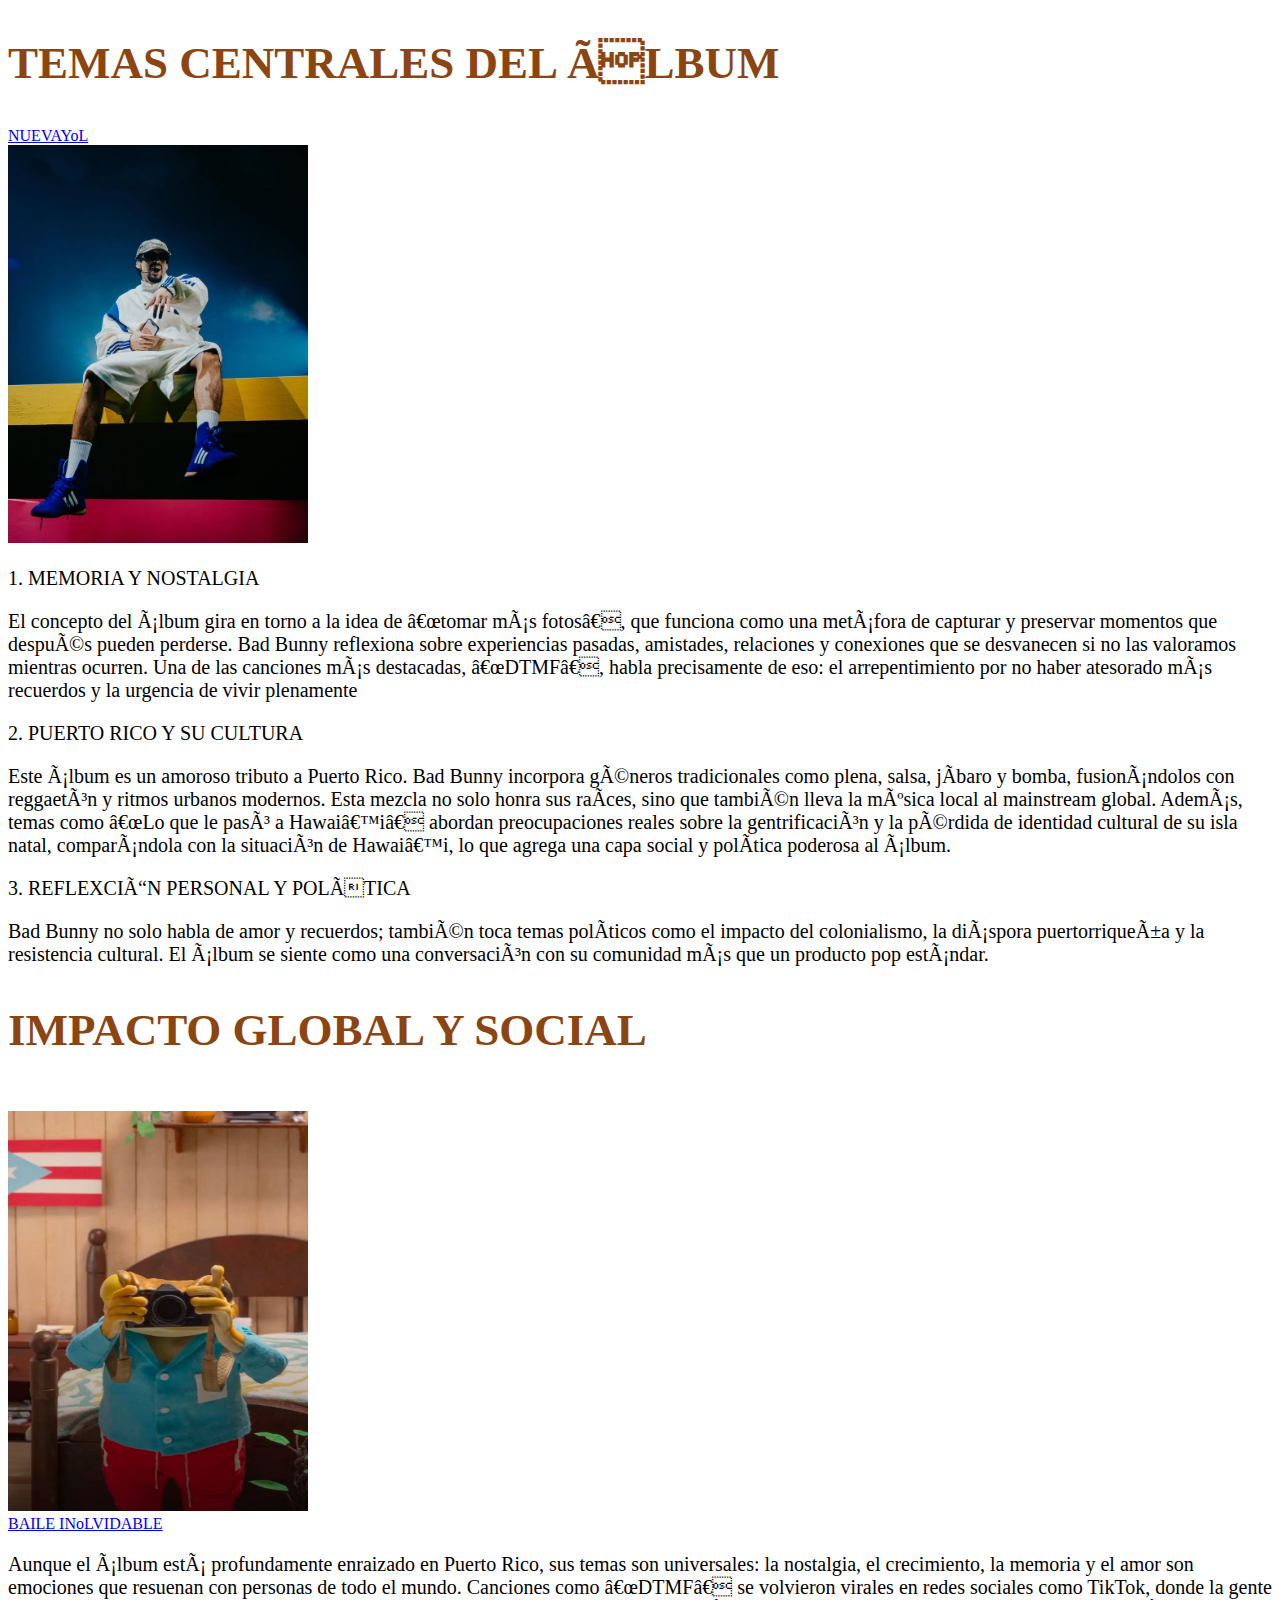
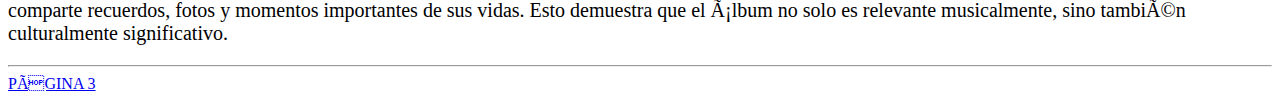
<file: index2.html>
<!DOCTYPE html>
<html lang="es">
    <head>
        <meta charset="UFT-8>">
        <meta name="viewport" content="width=device-width, initial-scale=1.0">
        <title>DEBÍ TIRAR MÁS FOTOS</title>
        <link rel="stylesheet" href="style2.css">
    </head>
    <body>
        <h2>TEMAS CENTRALES DEL ÁLBUM</h2>
        <a hreF="https://youtu.be/zAfrPjTvSNs?si=e4n48bnKuzBZxQoG">NUEVAYoL</a>
        <br>
        <img src="Imagenes/Bad 6.jpg" width="300">
        <br>
        <p>1. MEMORIA Y NOSTALGIA</p>
        <p1>El concepto del álbum gira en torno a la idea de “tomar más fotos”, que funciona como una metáfora de capturar y preservar momentos que después pueden perderse. Bad Bunny reflexiona sobre experiencias pasadas, amistades, relaciones y conexiones que se desvanecen si no las valoramos mientras ocurren. 
Una de las canciones más destacadas, “DTMF”, habla precisamente de eso: el arrepentimiento por no haber atesorado más recuerdos y la urgencia de vivir plenamente</p1>
<p>2. PUERTO RICO Y SU CULTURA</p>
<p1>Este álbum es un amoroso tributo a Puerto Rico. Bad Bunny incorpora géneros tradicionales como plena, salsa, jíbaro y bomba, fusionándolos con reggaetón y ritmos urbanos modernos. Esta mezcla no solo honra sus raíces, sino que también lleva la música local al mainstream global.
Además, temas como “Lo que le pasó a Hawai’i” abordan preocupaciones reales sobre la gentrificación y la pérdida de identidad cultural de su isla natal, comparándola con la situación de Hawai’i, lo que agrega una capa social y política poderosa al álbum.</p1>
<p>3. REFLEXCIÓN PERSONAL Y POLÍTICA</p>
<p1>Bad Bunny no solo habla de amor y recuerdos; también toca temas políticos como el impacto del colonialismo, la diáspora puertorriqueña y la resistencia cultural. El álbum se siente como una conversación con su comunidad más que un producto pop estándar.</p1>
<br>
<h2> IMPACTO GLOBAL Y SOCIAL</h2>
<br>
<img src="Imagenes/Concho 1.jpg" width="300" height="400">
<br>
<a href="https://youtu.be/a1Femq4NPxs?si=wq7WRzEjqFnWzhOa"> BAILE INoLVIDABLE</a>
<p>Aunque el álbum está profundamente enraizado en Puerto Rico, sus temas son universales: la nostalgia, el crecimiento, la memoria y el amor son emociones que resuenan con personas de todo el mundo. Canciones como “DTMF” se volvieron virales en redes sociales como TikTok, donde la gente comparte recuerdos, fotos y momentos importantes de sus vidas.
Esto demuestra que el álbum no solo es relevante musicalmente, sino también culturalmente significativo.</p>
<hr>
<a href="index3.html"(PÁGINA3)target="self">PÁGINA 3</a>
    </body>
</html>
</file>
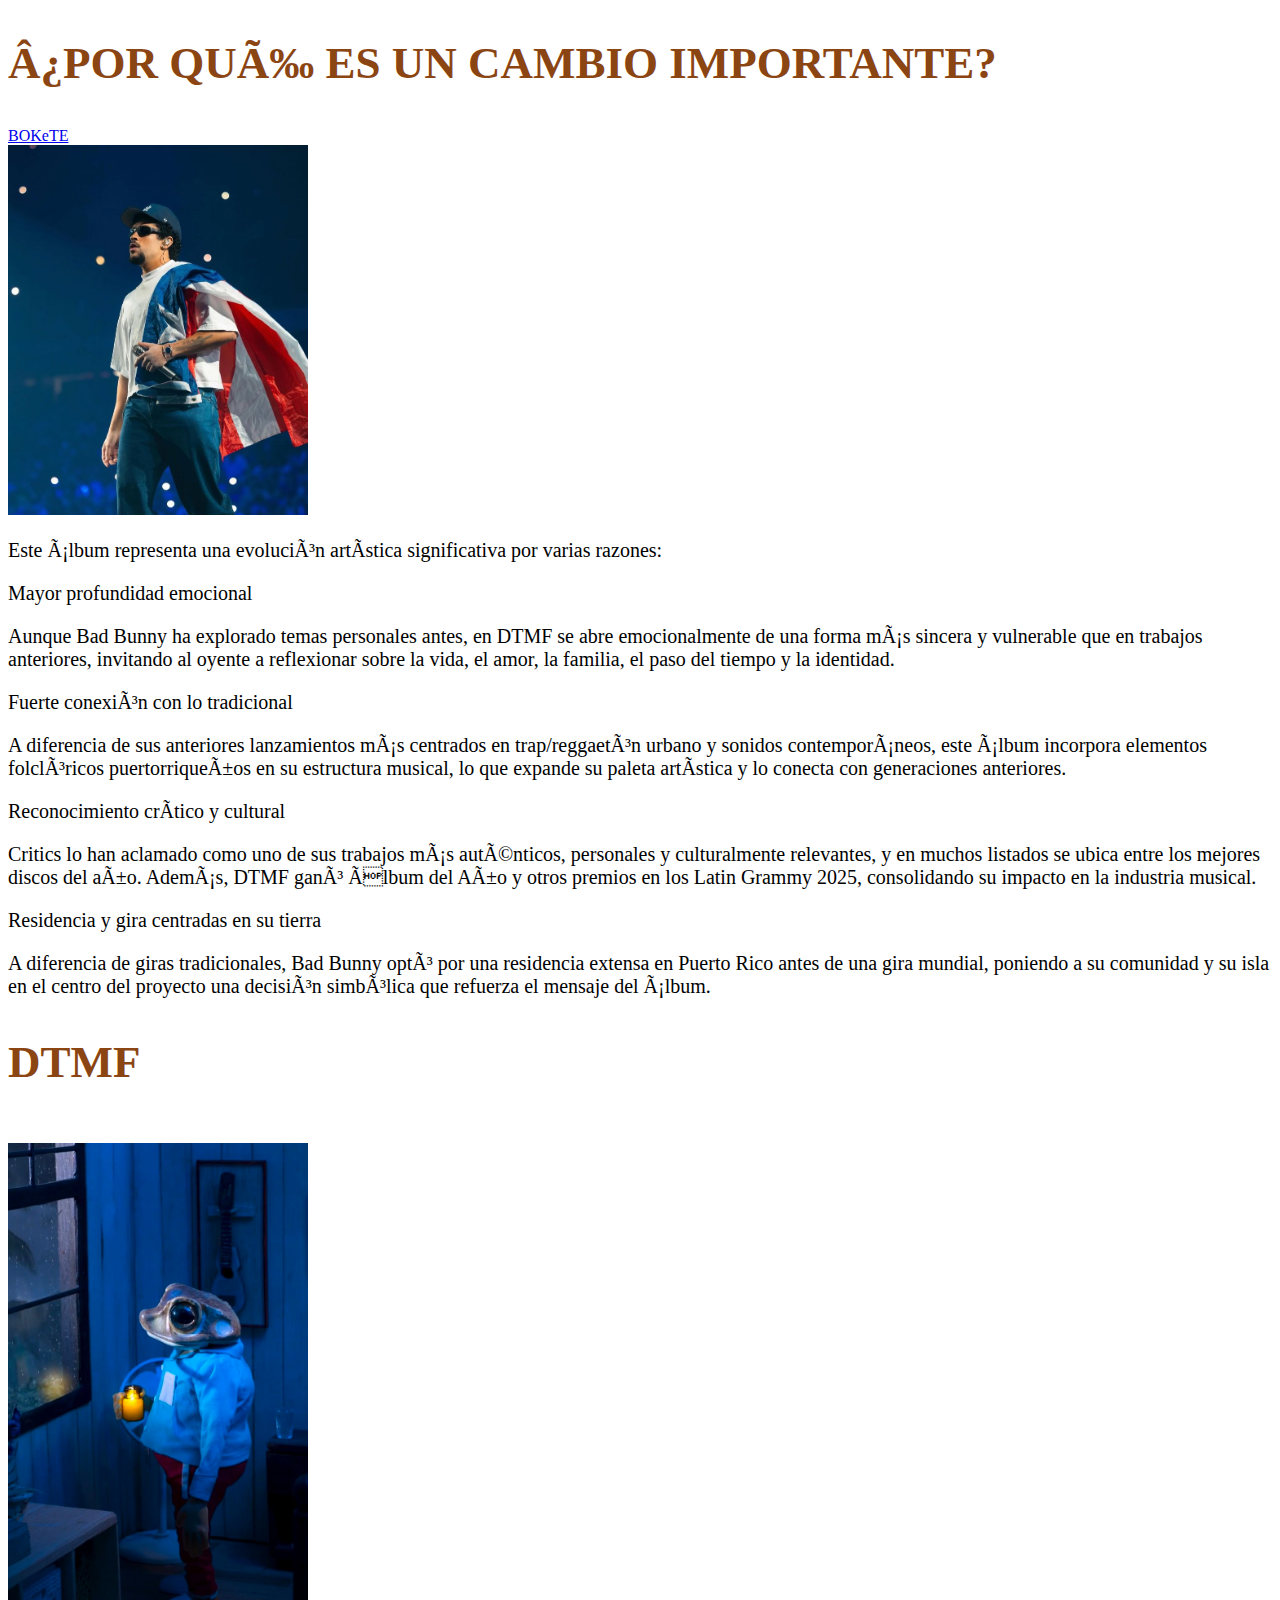
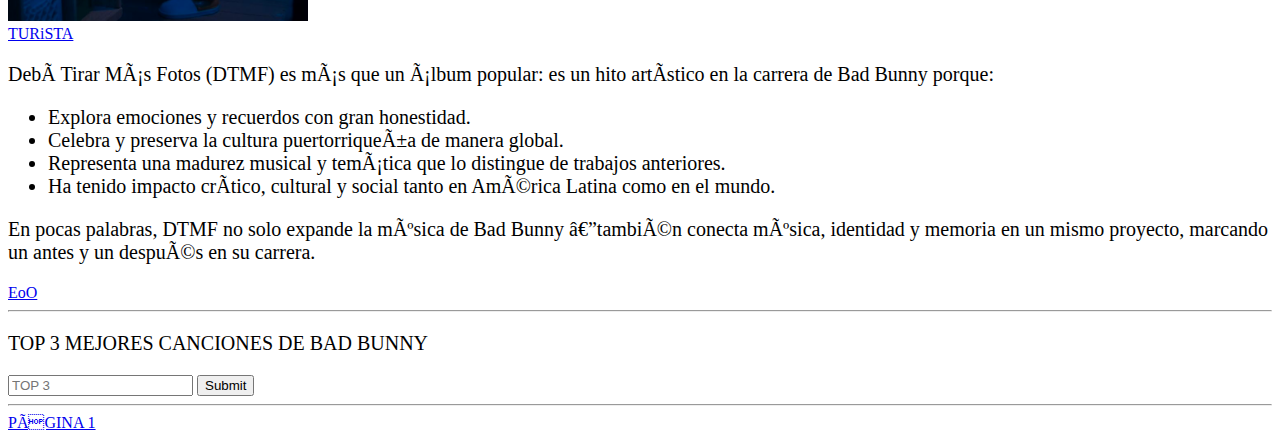
<file: index3.html>
<!DOCTYPE html>
<html lang="es">
    <head>
        <meta charset="UFT-8>">
        <meta name="viewport" content="width=device-width, initial-scale=1.0">
        <title>DEBÍ TIRAR MÁS FOTOS</title>
        <link rel="stylesheet" href="style3.css">
    </head>
    <body>
        <h2>¿POR QUÉ ES UN CAMBIO IMPORTANTE?</h2>
        <a href="https://youtu.be/snvw6iG-GaY?si=Yt42jJglmPejS7TG">BOKeTE</a>
        <br>
        <img src="Imagenes/Bad 4.jpg" width="300">
        <br>
        <P>Este álbum representa una evolución artística significativa por varias razones:</P>
        <p1>Mayor profundidad emocional</p1>
        <p>Aunque Bad Bunny ha explorado temas personales antes, en DTMF se abre emocionalmente de una forma más sincera y vulnerable que en trabajos anteriores, invitando al oyente a reflexionar sobre la vida, el amor, la familia, el paso del tiempo y la identidad.</p>
        <p1>Fuerte conexión con lo tradicional</p1>
        <p>A diferencia de sus anteriores lanzamientos más centrados en trap/reggaetón urbano y sonidos contemporáneos, este álbum incorpora elementos folclóricos puertorriqueños en su estructura musical, lo que expande su paleta artística y lo conecta con generaciones anteriores.</p>
        <p1>Reconocimiento crítico y cultural</p1>
        <p>Critics lo han aclamado como uno de sus trabajos más auténticos, personales y culturalmente relevantes, y en muchos listados se ubica entre los mejores discos del año.
Además, DTMF ganó Álbum del Año y otros premios en los Latin Grammy 2025, consolidando su impacto en la industria musical.</p>
<p1>Residencia y gira centradas en su tierra</p1>
<p>A diferencia de giras tradicionales, Bad Bunny optó por una residencia extensa en Puerto Rico antes de una gira mundial, poniendo a su comunidad y su isla en el centro del proyecto una decisión simbólica que refuerza el mensaje del álbum.</p>
<h2>DTMF</h2>
<br>
<img src="Imagenes/Concho2.jpg" width="300">
<br>
<a href="https://youtu.be/z608DuScKjs?si=j_N6kQIUGIPJ4uL8">TURiSTA</a>
<p>Debí Tirar Más Fotos (DTMF) es más que un álbum popular: es un hito artístico en la carrera de Bad Bunny porque:</p>
<ul>
    <li>Explora emociones y recuerdos con gran honestidad.</li>
    <li>Celebra y preserva la cultura puertorriqueña de manera global.</li>
    <li>Representa una madurez musical y temática que lo distingue de trabajos anteriores.</li>
    <li>Ha tenido impacto crítico, cultural y social tanto en América Latina como en el mundo.</li>
</ul>
<p>En pocas palabras, DTMF no solo expande la música de Bad Bunny —también conecta música, identidad y memoria en un mismo proyecto, marcando un antes y un después en su carrera.</p>
<a href="https://youtu.be/rltG2qA_RnA?si=cbhnWD0-a5se2oCu">EoO</a>
<hr>
<p>TOP 3 MEJORES CANCIONES DE BAD BUNNY</p>
<form>
    <input type="text" required minlength="4" placeholder="TOP 3 ">
    <input type="submit">
</form>
<hr>
<a href="index.html"(PÁGINA 1)target="self">PÁGINA 1</a>
    </body>
</html>
</file>
<file: style2.css>
h1{
    color: seagreen;
    font-size: 60px;
}
h2{
    color: saddlebrown;
    font-size: 45px;
}
h3{
    color: black;
    font-size: 30px;
}
p{
    color: black;
    font-size: 20px;
}
p1{
    color: black;
    font-size: 20px;
}
ul{
    color: black;
    font-size: 20px;
}
</file>
<file: style3.css>
h1{
    color: seagreen;
    font-size: 60px;
}
h2{
    color: saddlebrown;
    font-size: 45px;
}
h3{
    color: black;
    font-size: 30px;
}
p{
    color: black;
    font-size: 20px;
}
p1{
    color: black;
    font-size: 20px;
}
ul{
    color: black;
    font-size: 20px;
}
</file>
